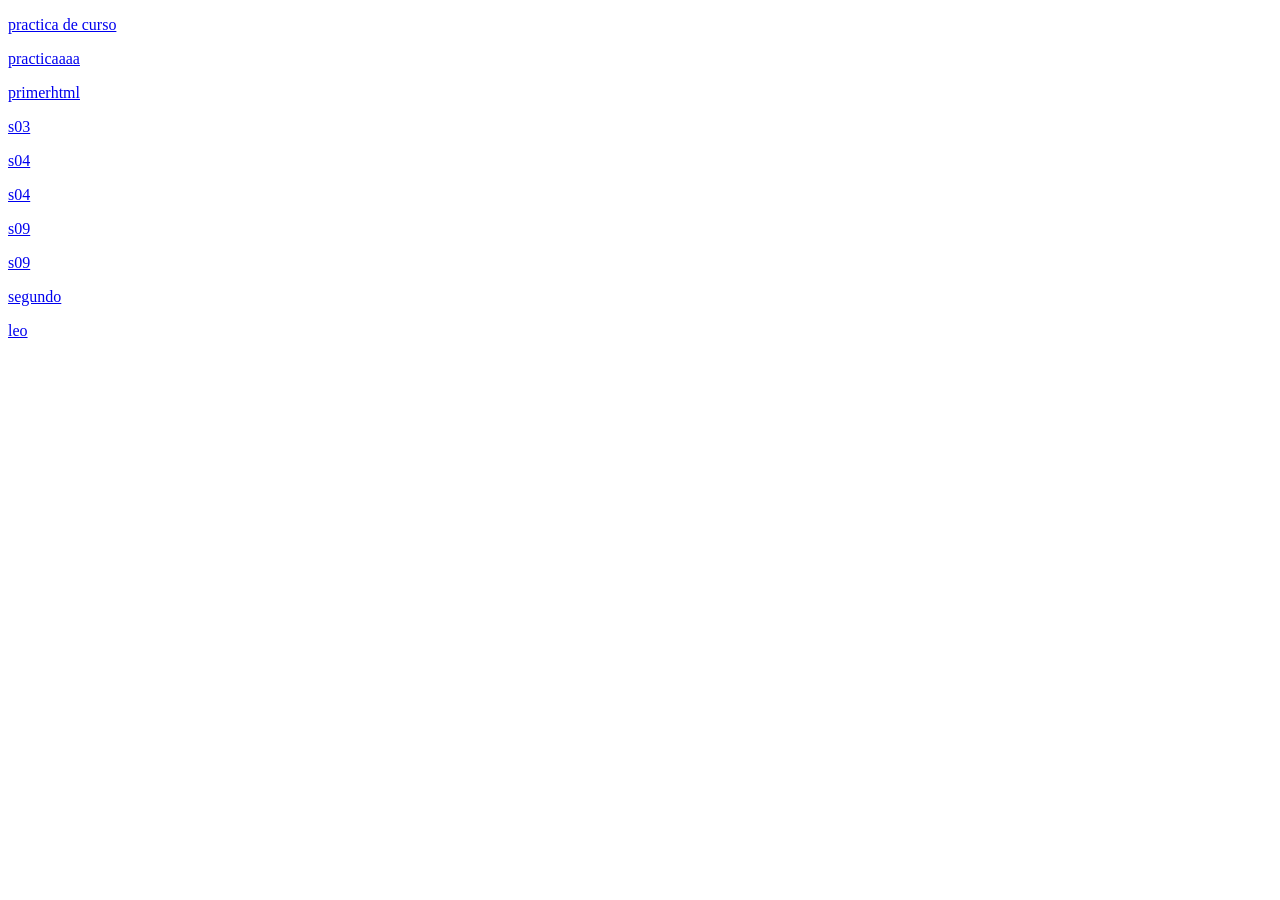
<file: index.html>
<!DOCTYPE html>
<html lang="en">
<head>
    <meta charset="UTF-8">
    <meta name="viewport" content="width=device-width, initial-scale=1.0">
    <title>Document</title>
</head>
<body>
    <p><a href="practica de curso.html">practica de curso</a></p>
</body>
</html>

<!DOCTYPE html>
<html lang="en">
<head>
    <meta charset="UTF-8">
    <meta name="viewport" content="width=device-width, initial-scale=1.0">
    <title>Document</title>
</head>
<body>
    <p><a href="practicaaaaa.html">practicaaaa</a></p>
</body>
</html>

<!DOCTYPE html>
<html lang="en">
<head>
    <meta charset="UTF-8">
    <meta name="viewport" content="width=device-width, initial-scale=1.0">
    <title>Document</title>
</head>
<body>
    <p><a href="primerhtml.html">primerhtml</a></p>
</body>
</html>

<!DOCTYPE html>
<html lang="en">
<head>
    <meta charset="UTF-8">
    <meta name="viewport" content="width=device-width, initial-scale=1.0">
    <title>Document</title>
</head>
<body>
    <p><a href="s03.css">s03</a></p>
</body>
</html>

<!DOCTYPE html>
<html lang="en">
<head>
    <meta charset="UTF-8">
    <meta name="viewport" content="width=device-width, initial-scale=1.0">
    <title>Document</title>
</head>
<body>
    <p><a href="s03.js"></a></p>
</body>
</html>

<!DOCTYPE html>
<html lang="en">
<head>
    <meta charset="UTF-8">
    <meta name="viewport" content="width=device-width, initial-scale=1.0">
    <title>Document</title>
</head>
<body>
    <p><a href="s04.css">s04</a></p>
</body>
</html>

<!DOCTYPE html>
<html lang="en">
<head>
    <meta charset="UTF-8">
    <meta name="viewport" content="width=device-width, initial-scale=1.0">
    <title>Document</title>
</head>
<body>
    <p><a href="s04.js">s04</a></p>
</body>
</html>

<!DOCTYPE html>
<html lang="en">
<head>
    <meta charset="UTF-8">
    <meta name="viewport" content="width=device-width, initial-scale=1.0">
    <title>Document</title>
</head>
<body>
    <p><a href="s09.css">s09</a></p>
</body>
</html>

<!DOCTYPE html>
<html lang="en">
<head>
    <meta charset="UTF-8">
    <meta name="viewport" content="width=device-width, initial-scale=1.0">
    <title>Document</title>
</head>
<body>
    <p><a href="s09.js">s09</a></p>
</body>
</html>

<!DOCTYPE html>
<html lang="en">
<head>
    <meta charset="UTF-8">
    <meta name="viewport" content="width=device-width, initial-scale=1.0">
    <title>Document</title>
</head>
<body>
    <p><a href="segundo.html">segundo</a></p>
</body>
</html>

<!DOCTYPE html>
<html lang="en">
<head>
    <meta charset="UTF-8">
    <meta name="viewport" content="width=device-width, initial-scale=1.0">
    <title>Document</title>
</head>
<body>
    <p><a href="leo.html">leo</a></p>
</body>
</html>
</file>
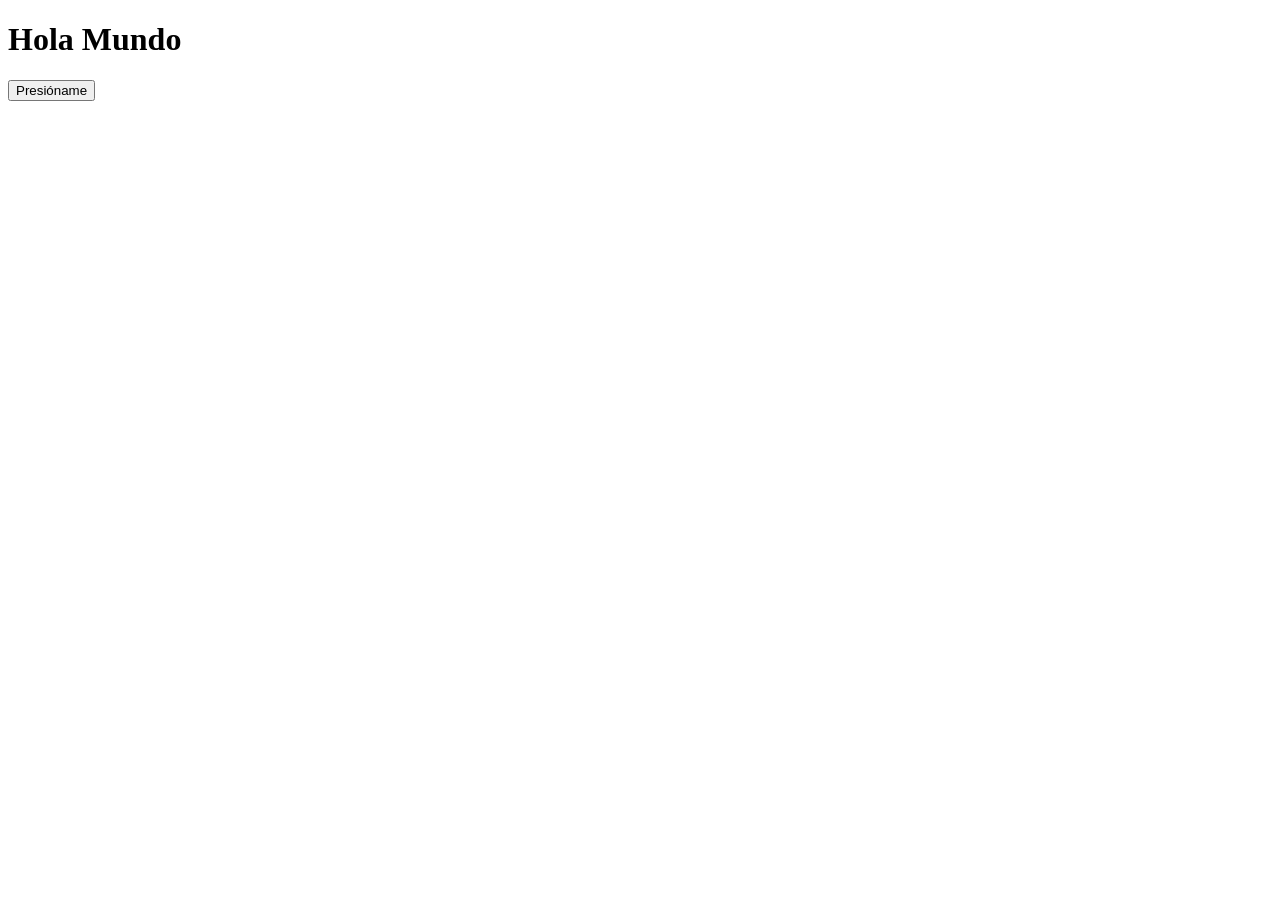
<file: leo.html>
<!DOCTYPE html>
<html lang="en">
<head>
    <meta charset="UTF-8">
    <meta name="viewport" content="width=device-width, initial-scale=1.0">
    <title>Document</title>
</head>

<body>

    <h1 class="titulo-principal">Hola Mundo</h1>
    <button id="miBoton">Presióname</button>

    <script>
        // 1. Seleccionar un elemento HTML
        const boton = document.getElementById("miBoton");
        const titulo = document.querySelector(".titulo-principal");

        // 2. Agregar un "escuchador de eventos" (Click)
        boton.addEventListener("click", function () {

            // 3. Modificar el HTML y CSS en vivo
            titulo.textContent = "¡Has hackeado la web!";
            titulo.style.color = "lime";

            // Crear una alerta
            alert("¡Botón presionado!");
        });
    </script>

</body>
</html>
</file>
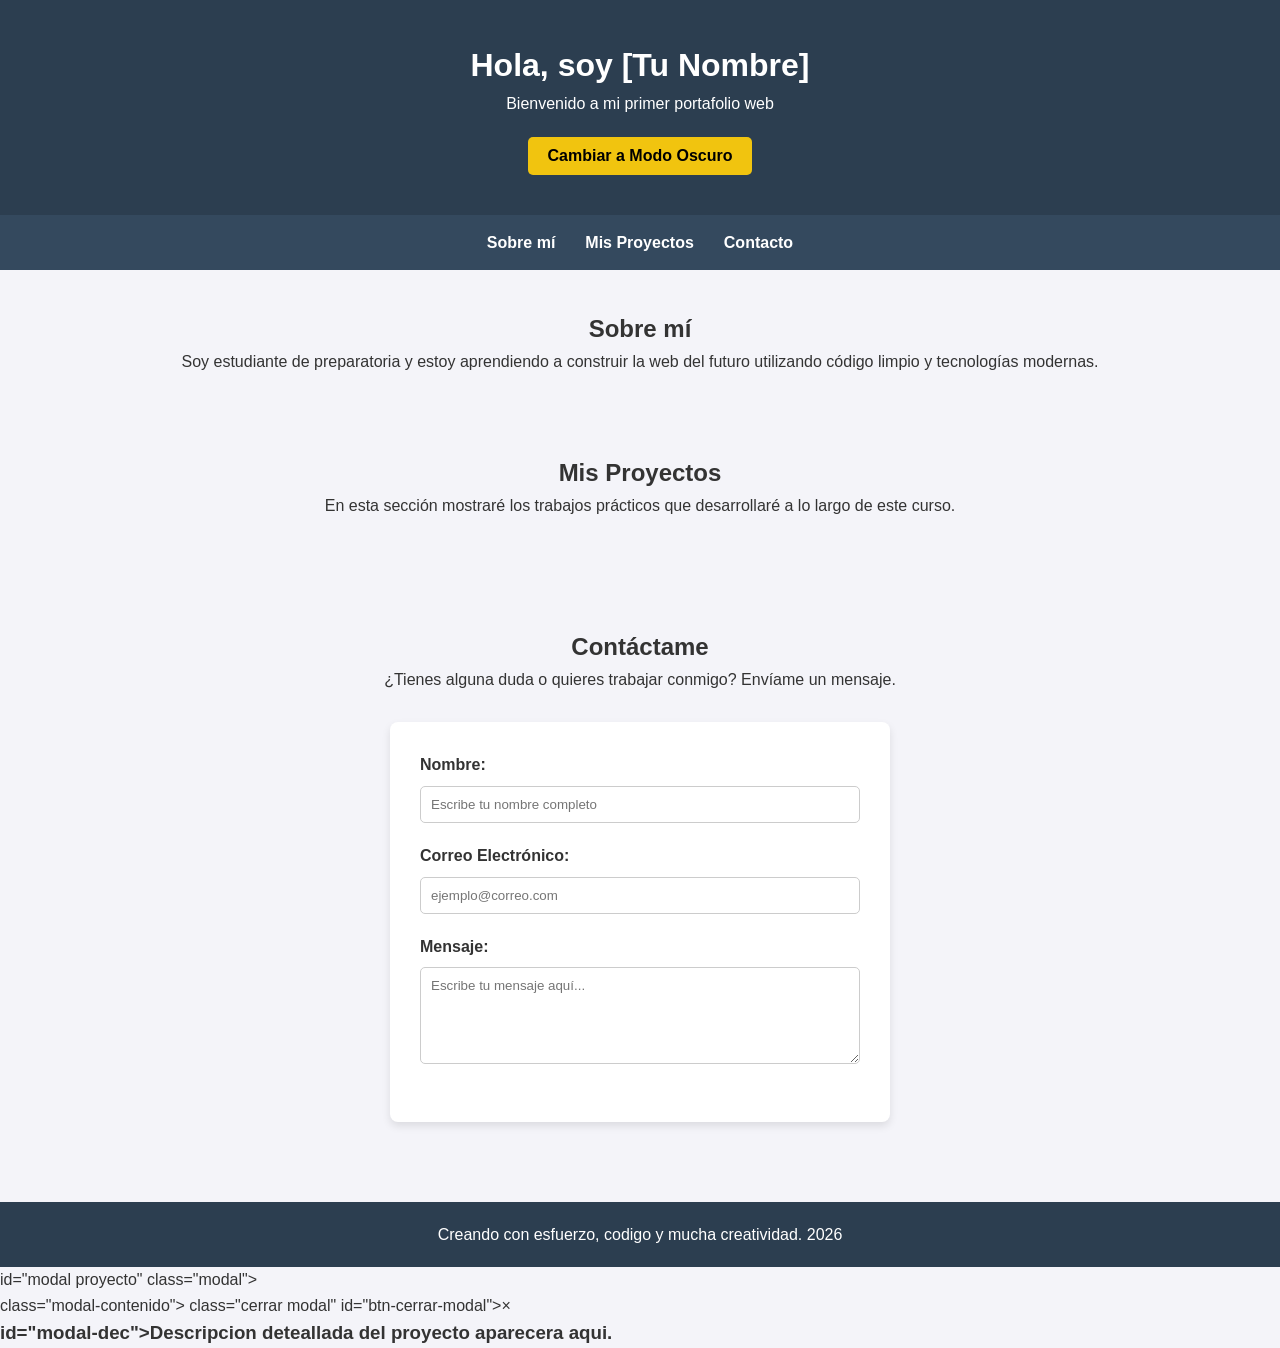
<file: practica de curso.html>
<!DOCTYPE html>
<html lang="es">
<head>
    <meta charset="UTF-8">
    <meta name="viewport" content="width=device-width, initial-scale=1.0">
    <title>Mi Portafolio Digital</title>
    <link rel="stylesheet" href="s09.css">
</head>
<body>

    <header>
        <h1>Hola, soy [Tu Nombre]</h1>
        <p>Bienvenido a mi primer portafolio web</p>
        <button id="btn-tema">Cambiar a Modo Oscuro</button>
    </header>

    <nav>
        <button id="btn-menu">☰</button>
        <ul id="menu-navegacion">
            <li><a href="#sobre-mi">Sobre mí</a></li>
            <li><a href="#proyectos">Mis Proyectos</a></li>
            <li><a href="#contacto">Contacto</a></li>
        </ul>
    </nav>

    <main>
        <section id="sobre-mi">
            <h2>Sobre mí</h2>
            <p>
                Soy estudiante de preparatoria y estoy aprendiendo a construir
                la web del futuro utilizando código limpio y tecnologías modernas.
            </p>
        </section>
    </main>

</body>
</html>
<section id="proyectos">
    <h2>Mis Proyectos</h2>
    <p>
        En esta sección mostraré los trabajos prácticos que desarrollaré
        a lo largo de este curso.
    </p>

    <div class="contenedor-proyectos" id="contenedor-proyectos">

    </div>
</section>

<section id="contacto">
    <h2>Contáctame</h2>
    <p>
        ¿Tienes alguna duda o quieres trabajar conmigo?
        Envíame un mensaje.
    </p>

    <form id="formulario-contacto">
        <div class="grupo-formulario">
            <label for="nombre">Nombre:</label>
            <input
                type="text"
                id="nombre"
                placeholder="Escribe tu nombre completo"
            >
        </div>

        <div class="grupo-formulario">
            <label for="correo">Correo Electrónico:</label>
            <input
                type="email"
                id="correo"
                placeholder="ejemplo@correo.com"
            >
        </div>

        <div class="grupo-formulario">
            <label for="mensaje">Mensaje:</label>
            <textarea
                id="mensaje"
                rows="5"
                placeholder="Escribe tu mensaje aquí..."
            ></textarea>
        </div>
    </form>
</section>
<main>

    <footer>
        <p>Creando con esfuerzo, codigo y mucha creatividad. 2026</p>
    </footer>
    <div> id="modal proyecto" class="modal">
        <div>class="modal-contenido">
            <span> class="cerrar modal" id="btn-cerrar-modal">&times;</span>
            <h3>id="modal-dec">Descripcion deteallada del proyecto aparecera aqui.</p>
        </div>
    </div>

    <script src="s09.js"></script>
</body>
</html>
</file>
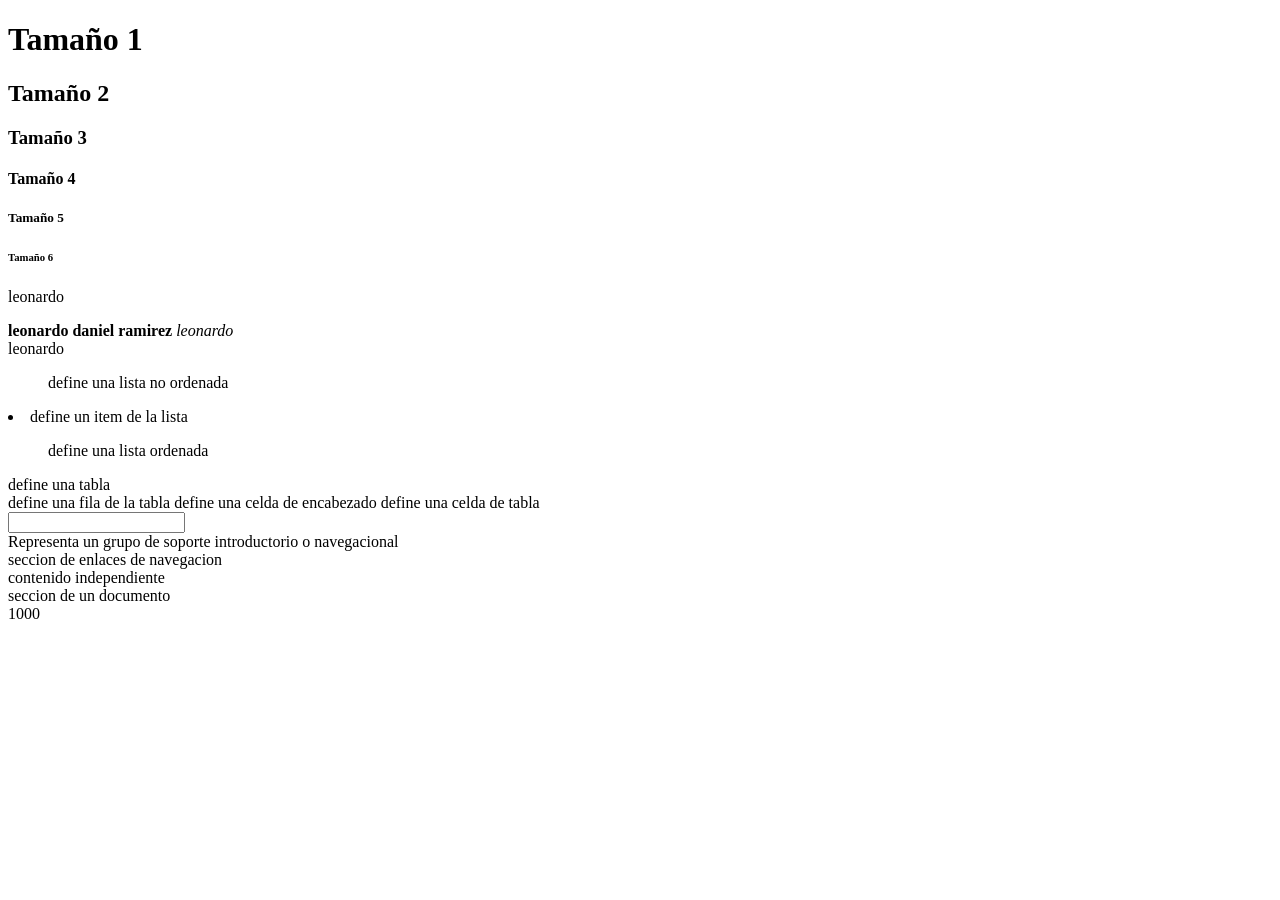
<file: primerhtml.html>
<!DOCTYPE html>
<html lang="en">
<head>
    <meta charset="UTF-8">
    <meta name="viewport" content="width=device-width, initial-scale=1.0">
    <title>Primer Web</title>
</head>
<body>
<h1>Tamaño 1</h1>
<h2>Tamaño 2</h2>
<h3>Tamaño 3</h3>
<h4>Tamaño 4</h4>
<h5>Tamaño 5</h5>
<h6>Tamaño 6</h6>

</body>
</html>
<p>leonardo</p>
<strong> leonardo daniel ramirez</strong>
<em>leonardo</em>
<br>leonardo
<ul>define una lista no ordenada</ul>
<li>define un item de la lista</li>
<ol>define una lista ordenada</ol>
<table>define una tabla</table>
<tr>define una fila de la tabla</tr>
<th>define una celda de encabezado</th>
<td>define una celda de tabla</td>
<form action="define un formulario para la entrada del usiario"></form>
<input type="define un campo de entrada">
<header>Representa un grupo de soporte introductorio o navegacional</header>
<nav>seccion de enlaces de navegacion</nav>
<article>contenido independiente</article>
<section>seccion de un documento</section>
<footer>1000</footer>
</file>
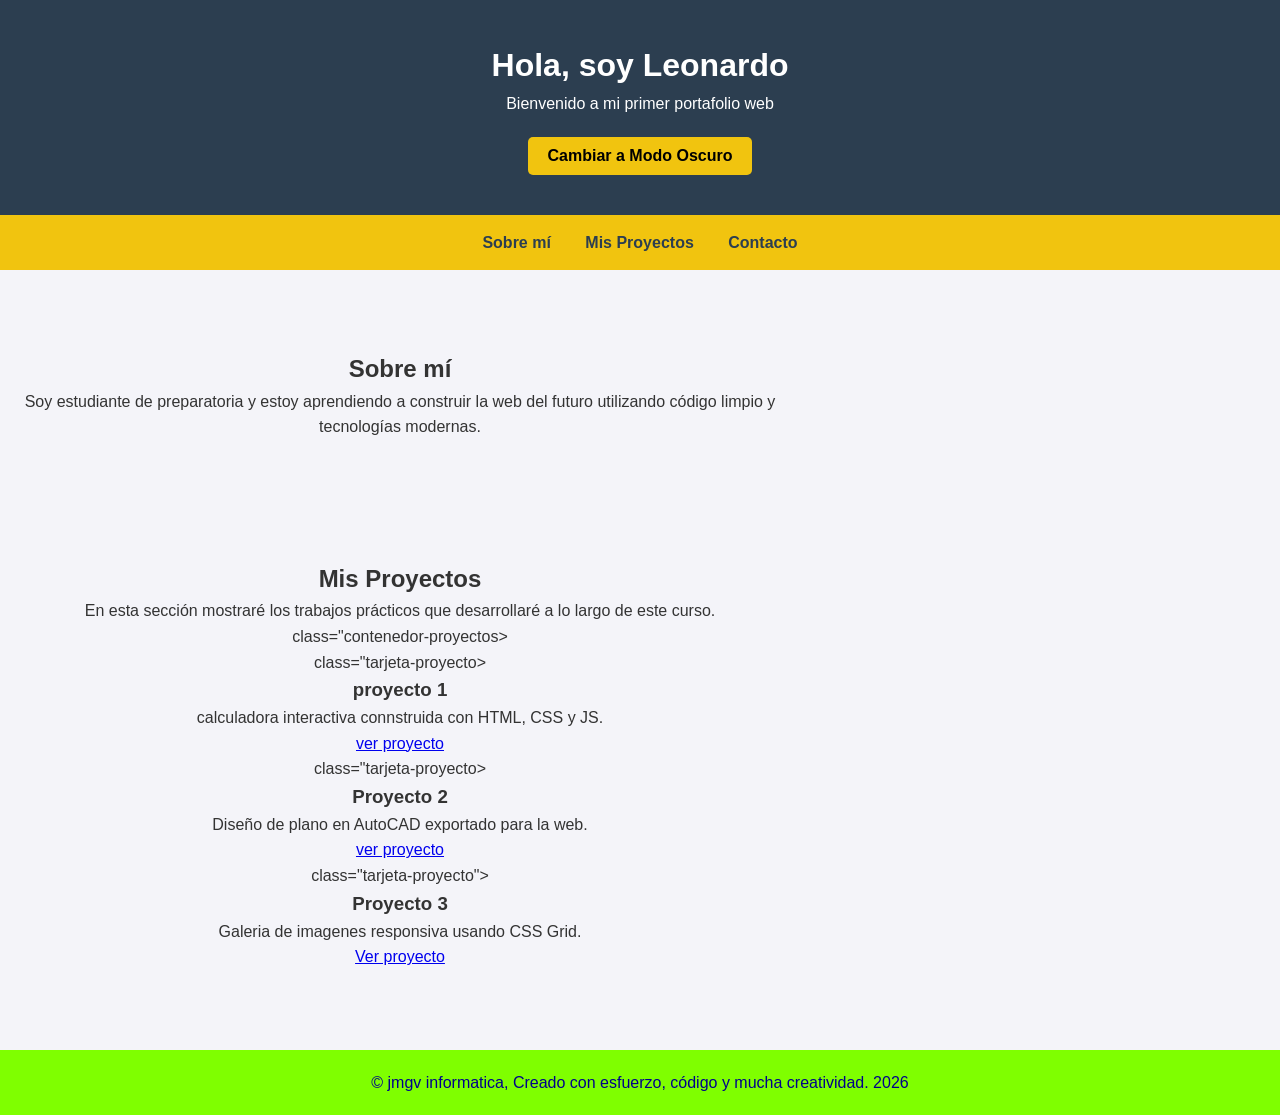
<file: segundo.html>
<!DOCTYPE HTML>
<html lang="es">
<head>
    <meta charset="UTF-8">
    <meta name="viewport" content="width=device-width, initial-scale=1.0">
    <title>Mi Portafolio Digital</title>
    <link rel="stylesheet" href="s03.css">
</head>
<body>

    <header>
        <h1>Hola, soy Leonardo</h1>
        <p>Bienvenido a mi primer portafolio web</p>
        <button id="btn-tema">Cambiar a Modo Oscuro</button>
    </header>

    <nav>
        <ul>
            <li><a href="#sobre-mi">Sobre mí</a></li>
            <li><a href="#proyectos">Mis Proyectos</a></li>
            <li><a href="#contacto">Contacto</a></li>
        </ul>
    </nav>

    <main>
        <section id="sobre-mi">
            <h2>Sobre mí</h2>
            <p>Soy estudiante de preparatoria y estoy aprendiendo a construir la web del futuro utilizando código limpio y tecnologías modernas.</p>
        </section>

        <section id="proyectos">
            <h2>Mis Proyectos</h2>
            <p>En esta sección mostraré los trabajos prácticos que desarrollaré a lo largo de este curso.</p>
            <div> class="contenedor-proyectos>
                <div> class="tarjeta-proyecto>
                    <h3>proyecto 1</h3>
                    <p>calculadora interactiva connstruida con HTML, CSS y JS.</p>
                    <a href="#">ver proyecto</a>
            </div>
            <div> class="tarjeta-proyecto>
                <h3>Proyecto 2</h3>
                <p>Diseño de plano en AutoCAD exportado para la web.</p>
                <a href="#">ver proyecto</a>
            </div>
            <div> class="tarjeta-proyecto">
                <h3>Proyecto 3</h3>
                <p>Galeria de imagenes responsiva usando CSS Grid.</p>
                <a href="#">Ver proyecto</a>
            </div>
            </div>
        </section>
    </main>

    <footer>
        <p>&copy; jmgv informatica, Creado con esfuerzo, código y mucha creatividad. 2026</p>
    </footer>

    <script src="s04.js"></script>
</body>
</html>
</file>
<file: s09.css>
html {
    scroll-behavior: smooth;
}

* {
    margin: 0;
    padding: 0;
    box-sizing: border-box;
}

body {
    font-family: sans-serif;
    line-height: 1.6;
    color: #333333;
    background-color: #f4f4f9;
    transition: background-color 0.3s ease, color 0.3s ease;
}

header {
    background-color: #2c3e50;
    color: #ffffff;
    text-align: center;
    padding: 40px 20px;
}

#btn-tema {
    margin-top: 20px;
    padding: 10px 20px;
    font-size: 16px;
    cursor: pointer;
    background-color: #f1c40f;
    border: none;
    border-radius: 5px;
    font-weight: bold;
    transition: transform 0.2s ease, background-color 0.3s ease;
}

#btn-tema:hover {
    background-color: #f39c12;
    transform: scale(1.05);
}

nav {
    background-color: #34495e;
    padding: 15px 0;
    position: sticky;
    top: 0;
    z-index: 100;
}

#btn-menu {
    display: none;
    background: none;
    border: none;
    color: #ffffff;
    font-size: 28px;
    cursor: pointer;
    margin: 0 auto;
}

nav ul {
    list-style: none;
    text-align: center;
    display: flex;
    justify-content: center;
}

nav ul li {
    margin: 0 15px;
}

nav ul li a {
    color: #ffffff;
    text-decoration: none;
    font-weight: bold;
    transition: color 0.3s ease;
}

nav ul li a:hover {
    color: #f1c40f;
}

section {
    padding: 40px 20px;
    max-width: 1000px;
    margin: 0 auto;
    text-align: center;
}

.contenedor-proyectos {
    display: flex;
    justify-content: center;
    flex-wrap: wrap;
    gap: 20px;
    margin-top: 30px;
}

.tarjeta-proyecto {
    background-color: #ffffff;
    padding: 20px;
    border-radius: 8px;
    box-shadow: 0 4px 8px rgba(0,0,0,0.1);
    width: 280px;
    text-align: left;
    transition: background-color 0.3s ease, color 0.3s ease, transform 0.3s ease, box-shadow 0.3s ease;
}

.tarjeta-proyecto:hover {
    transform: translateY(-10px);
    box-shadow: 0 12px 20px rgba(0,0,0,0.2);
}

.tarjeta-proyecto h3 {
    margin-bottom: 10px;
    color: #2c3e50;
    transition: color 0.3s ease;
}

.tarjeta-proyecto p {
    margin-bottom: 15px;
}

.btn-abrir-modal {
    display: inline-block;
    background: none;
    border: none;
    color: #3498db;
    font-size: 16px;
    font-weight: bold;
    cursor: pointer;
    transition: color 0.3s ease;
}

.btn-abrir-modal:hover {
    color: #2980b9;
}

#formulario-contacto {
    max-width: 500px;
    margin: 30px auto 0;
    text-align: left;
    background-color: #ffffff;
    padding: 30px;
    border-radius: 8px;
    box-shadow: 0 4px 8px rgba(0,0,0,0.1);
    transition: background-color 0.3s ease, color 0.3s ease;
}

.grupo-formulario {
    margin-bottom: 20px;
}

.grupo-formulario label {
    display: block;
    margin-bottom: 8px;
    font-weight: bold;
}

.grupo-formulario input,
.grupo-formulario textarea {
    width: 100%;
    padding: 10px;
    border: 1px solid #ccc;
    border-radius: 5px;
    font-family: inherit;
    transition: background-color 0.3s ease, color 0.3s ease, border-color 0.3s ease;
}

.grupo-formulario input:focus,
.grupo-formulario textarea:focus {
    outline: none;
    border-color: #3498db;
}

#btn-enviar {
    width: 100%;
    padding: 12px;
    background-color: #3498db;
    color: #ffffff;
    border: none;
    border-radius: 5px;
    font-size: 16px;
    font-weight: bold;
    cursor: pointer;
    transition: background-color 0.3s ease, transform 0.2s ease;
}

#btn-enviar:hover {
    background-color: #2980b9;
    transform: translateY(-2px);
}

footer {
    background-color: #2c3e50;
    color: #ffffff;
    text-align: center;
    padding: 20px;
    margin-top: 40px;
}

.modal {
    display: none;
    position: fixed;
    z-index: 1000;
    left: 0;
    top: 0;
    width: 100%;
    height: 100%;
    background-color: rgba(0, 0, 0, 0.8);
    align-items: center;
    justify-content: center;
}

.modal-contenido {
    background-color: #ffffff;
    padding: 30px;
    border-radius: 8px;
    max-width: 500px;
    width: 90%;
    text-align: center;
    position: relative;
    box-shadow: 0 5px 15px rgba(0,0,0,0.3);
    transition: background-color 0.3s ease, color 0.3s ease;
}

.cerrar-modal {
    position: absolute;
    top: 10px;
    right: 15px;
    font-size: 28px;
    font-weight: bold;
    color: #aaaaaa;
    cursor: pointer;
    transition: color 0.3s ease;
}

.cerrar-modal:hover {
    color: #ff0000;
}

.modo-oscuro {
    background-color: #121212;
    color: #e0e0e0;
}

.modo-oscuro header, 
.modo-oscuro footer {
    background-color: #000000;
}

.modo-oscuro nav {
    background-color: #1a1a1a;
}

.modo-oscuro .tarjeta-proyecto,
.modo-oscuro #formulario-contacto,
.modo-oscuro .modal-contenido {
    background-color: #1e1e1e;
    color: #e0e0e0;
}

.modo-oscuro .tarjeta-proyecto:hover {
    box-shadow: 0 12px 20px rgba(255,255,255,0.1);
}

.modo-oscuro .tarjeta-proyecto h3,
.modo-oscuro #modal-titulo {
    color: #f1c40f;
}

.modo-oscuro .grupo-formulario input,
.modo-oscuro .grupo-formulario textarea {
    background-color: #333333;
    color: #ffffff;
    border: 1px solid #555555;
}

.modo-oscuro .grupo-formulario input:focus,
.modo-oscuro .grupo-formulario textarea:focus {
    border-color: #f1c40f;
}

@media (max-width: 768px) {
    #btn-menu {
        display: block;
    }
    
    nav ul {
        display: none;
        flex-direction: column;
        padding-top: 15px;
    }
    
    nav ul.menu-activo {
        display: flex;
    }
    
    nav ul li {
        margin: 10px 0;
    }
    
    .contenedor-proyectos {
        flex-direction: column;
        align-items: center;
    }
}
</file>
<file: s03.css>
* {
    margin: 0;
    padding: 0;
    box-sizing: border-box;
}

body {
    font-family: sans-serif;
    line-height: 1.6;
    color: #333333;
    background-color: #f4f4f9;
    transition: background-color 0.3s ease, color 0.3s ease;
}

header {
    background-color: #2c3e50;
    color: #ffffff;
    text-align: center;
    padding: 40px 20px;
}

#btn-tema {
    margin-top: 20px;
    padding: 10px 20px;
    font-size: 16px;
    cursor: pointer;
    background-color: #f1c40f;
    border: none;
    border-radius: 5px;
    font-weight: bold;
}

nav {
    background-color: #f1c40f;
    padding: 15px;
}

nav ul {
    list-style: none;
    text-align: center;
}

nav ul li {
    display: inline;
    margin: 0 15px;
}

nav ul li a {
    color: #2c3e50;
    text-decoration: none;
    font-weight: bold;
}

section {
    padding: 40px 20px;
    max-width: 800px;
    margin-top: 40px;
    text-align: center;
}

footer {
    background-color: chartreuse;
    color: darkblue;
    text-align: center;
    padding: 20px;
    margin-top: 40px;
}

.modo-oscuro {
    background-color: darkviolet;
    color: dimgrey;
}

.modo-oscuro header,
.modo-oscuro footer {
    background-color: darkcyan;
}

.modo-oscuro nav {
    background-color: yellowgreen;
}
</file>
